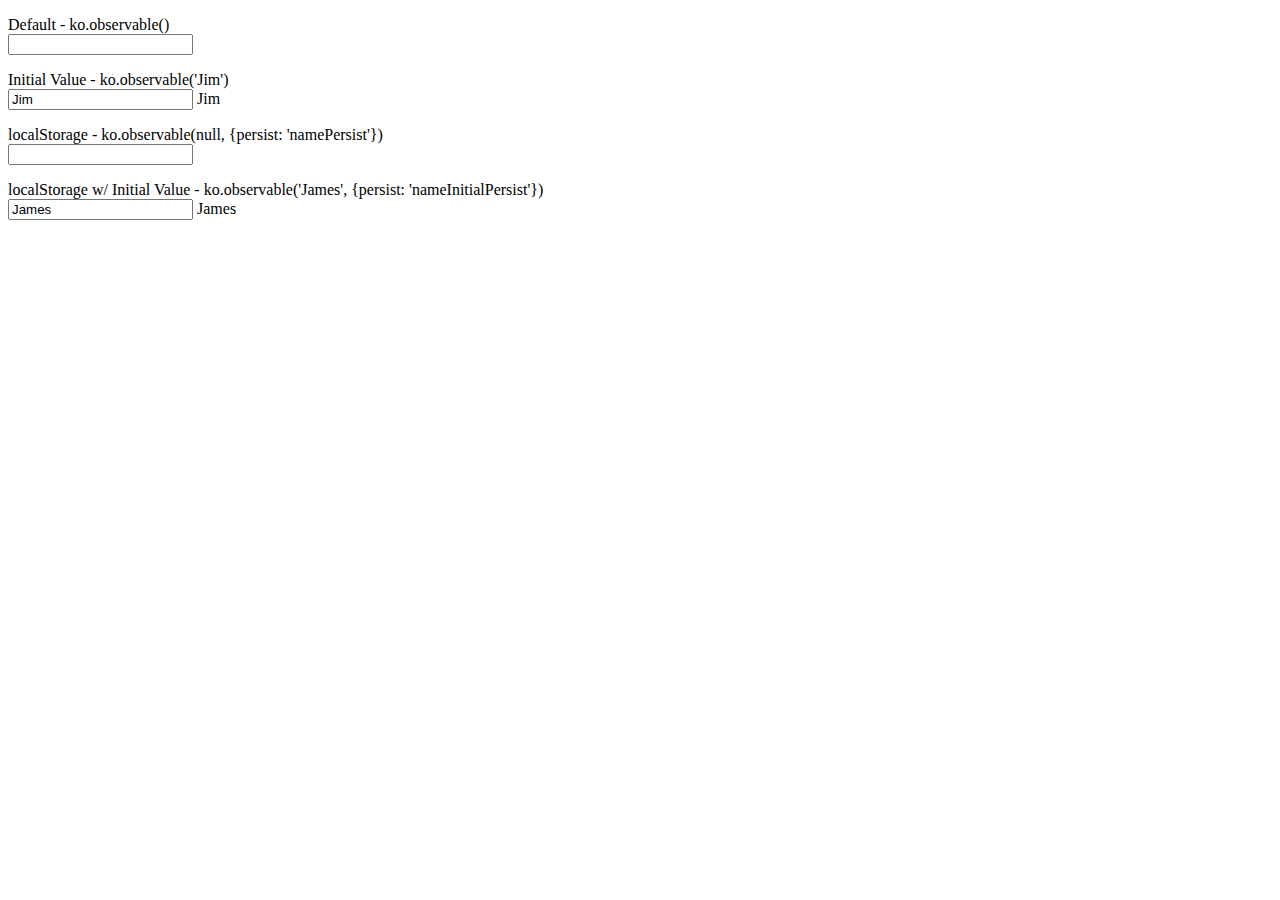
<file: js/knockout.localStorage-master/examples/index.html>
<!DOCTYPE html>
<html lang="en">
  <head>
    <title> knockout.localStorage.js Examples</title>
    <script src="../support/knockout-latest.js"></script>
    <script src="../knockout.localStorage.js"></script>
  </head>
  <body>
    <p>
      <label for="default">Default - ko.observable()</label><br>
      <input id="default" data-bind="value: name"></input>
      <output data-bind="value: name()" ></output>
    </p>
    <p>
      <label for="initial">Initial Value - ko.observable('Jim')</label><br>
      <input id="initial" data-bind="value: nameInitial"></input>
      <output data-bind="value: nameInitial()" ></output>
    </p>
    <p>
      <label for="persist">localStorage - ko.observable(null, {persist: 'namePersist'})</label><br>
      <input id="persist" data-bind="value: namePersist"></input>
      <output data-bind="value: namePersist()" ></output>
    </p>
    <p>
      <label for="persistInitial">localStorage w/ Initial Value - ko.observable('James', {persist: 'nameInitialPersist'})</label><br>
      <input id="default" data-bind="value: nameInitialPersist"></input>
      <output data-bind="value: nameInitialPersist()" ></output>
    </p>
      
    <script>
      var viewModel = {
        // Default Observable (no initial value, no localStorage)
        name: ko.observable(),

        // Observable with initital value (no localStorage) 
        nameInitial: ko.observable('Jim'),

        // Observable with localStorage Persistence 
        namePersist: ko.observable(null, {persist: 'namePersist'}),

        // Observable with initial value and localStorage Persistence
        nameInitialPersist: ko.observable('James', {persist: 'nameDefaultPersis'})

      }

      ko.applyBindings(viewModel);

    </script>
  </body>
</html>
</file>
